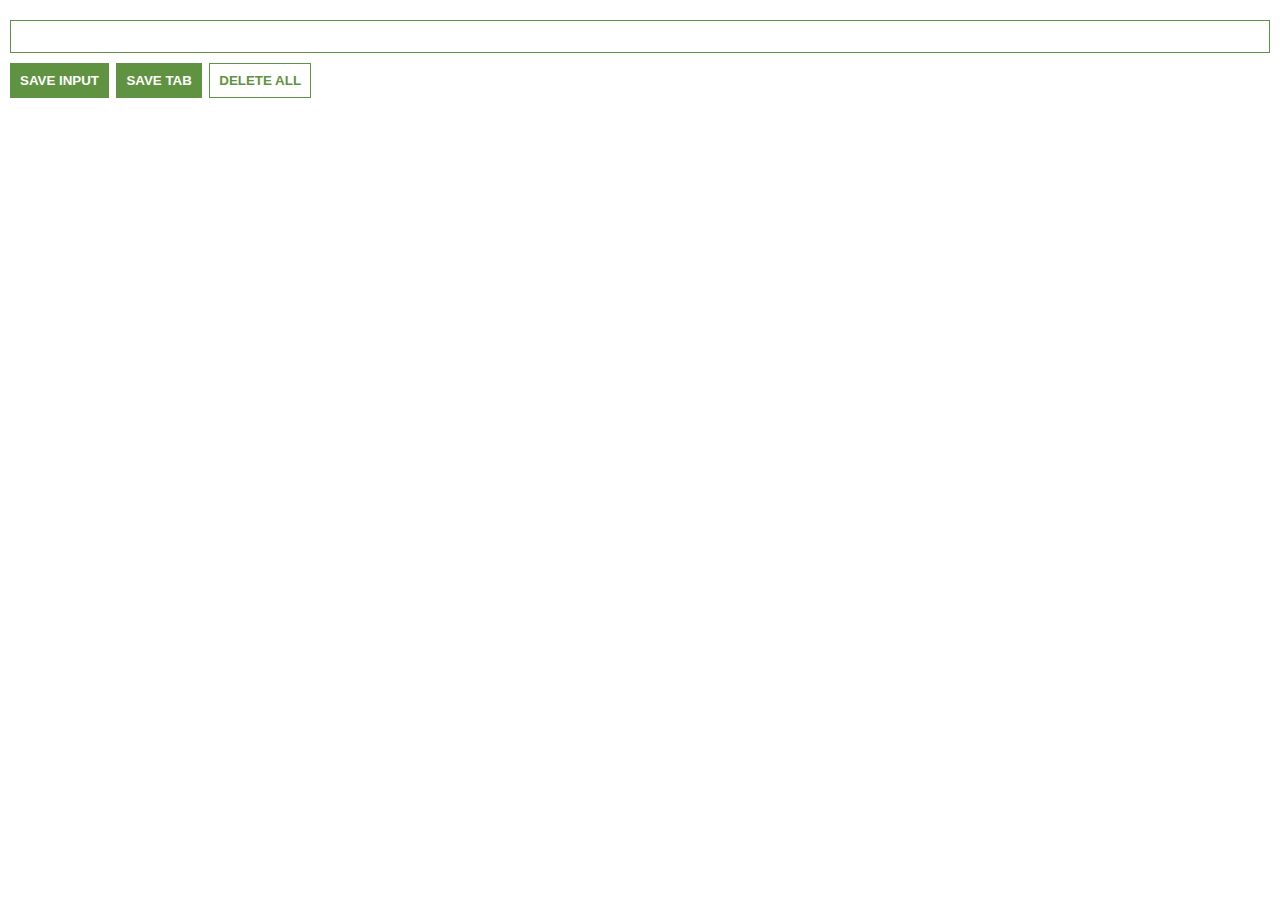
<file: index.html>
<!DOCTYPE html>

<html>
  <head>
    <link rel="stylesheet" href="index.css">
  </head>

  <body>
    <input type="text" id="input-el"> 
    <button id="input-btn">SAVE INPUT</button>
    <button id="tab-btn">SAVE TAB</button>
    <button id="delete-btn">DELETE ALL</button>
    <ul id="ul-el"></ul>
    <script src="index.js"></script>
  </body>
</html>
</file>
<file: index.css>
body {
  margin: 0; 
  padding: 10px; 
  font-family: Arial, Helvetica, sans-serif; 
  min-width: 350px; 
}

input {
  width: 100%;
  margin-bottom: 10px; 
  margin-top: 10px; 
  margin-right: 10px; 
  border: 1px solid #5f9341;  
  height: 33px; 
  padding-left: 10px; 
  padding-right: 10px; 
  box-sizing: border-box;  
  
}

button {
  background-color: #5f9341;
  padding: 10px; 
  margin-right: 3px; 
  color: white; 
  border: none; 
  font-weight: bold; 
}

button:hover {
  cursor: pointer;
}

ul {
  list-style: none;  
  padding-left: 0;
}

li {
  margin-bottom: 5px; 
}

li a {
  color: #5f9341;
}

#delete-btn {
  background-color: white;
  color: #5f9341;
  border: 1px solid #5f9341; 
  padding: 9px;
}
</file>
